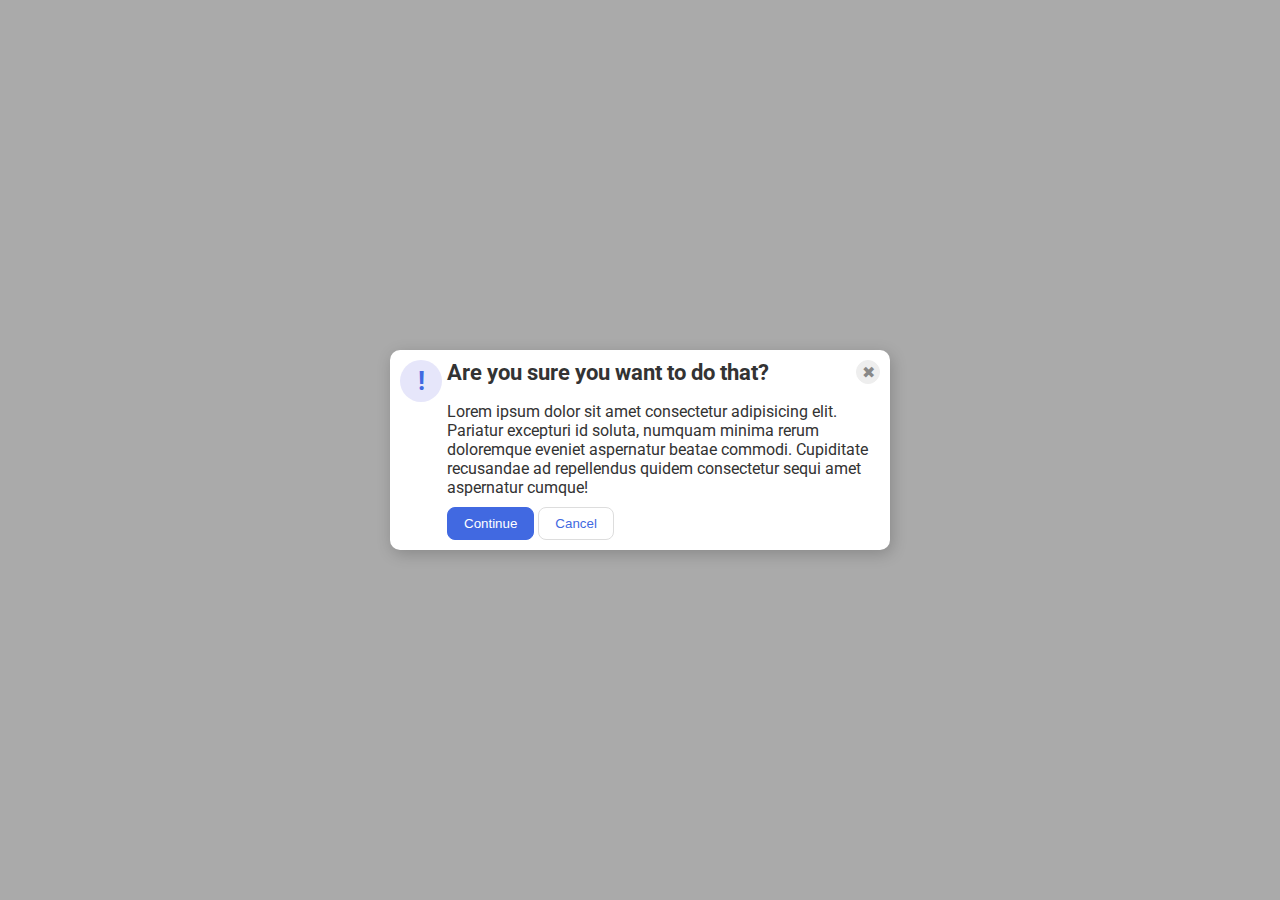
<file: flex/05-flex-modal/index.html>
<!DOCTYPE html>
<html lang="en">
  <head>
    <meta charset="UTF-8">
    <meta http-equiv="X-UA-Compatible" content="IE=edge">
    <meta name="viewport" content="width=device-width, initial-scale=1.0">
    <link rel="stylesheet" href="style.css">
    <title>Modal</title>
  </head>
  <body>
    <div class="modal">
      <div class="info">
        <div class="icon">!</div>
        <div class="header">Are you sure you want to do that?</div>
        <button class="close-button">✖</button>
      </div>
      <div class="content">
        <div class="text">Lorem ipsum dolor sit amet consectetur adipisicing elit. Pariatur excepturi id soluta, numquam minima rerum doloremque eveniet aspernatur beatae commodi. Cupiditate recusandae ad repellendus quidem consectetur sequi amet aspernatur cumque!</div>
        <button class="continue">Continue</button>
        <button class="cancel">Cancel</button>
      </div>
    </div>
  </body>
</html>
</file>
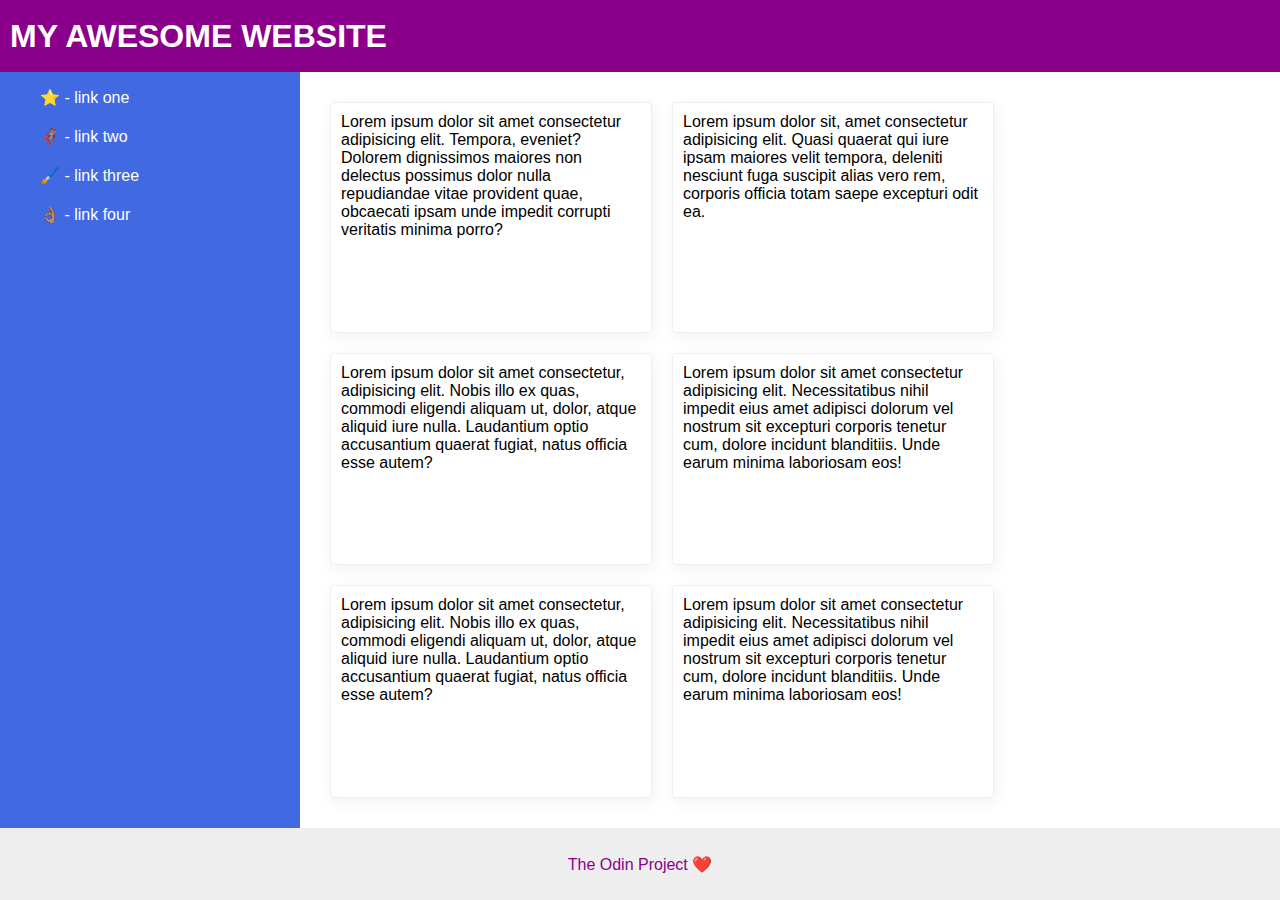
<file: flex/07-flex-layout-2/index.html>
<!DOCTYPE html>
<html lang="en">
  <head>
    <meta charset="UTF-8">
    <meta http-equiv="X-UA-Compatible" content="IE=edge">
    <meta name="viewport" content="width=device-width, initial-scale=1.0">
    <title>The Holy Grail</title>
    <link rel="stylesheet" href="style.css">
  </head>
  <body>
    <div class="header">
      MY AWESOME WEBSITE
    </div>
    
    <div class="page-content">
      <div class="sidebar">
        <ul>
          <li><a href="#">⭐ - link one</a></li>
          <li><a href="#">🦸🏽‍♂️ - link two</a></li>
          <li><a href="#">🖌️ - link three</a></li>
          <li><a href="#">👌🏽 - link four</a></li>
        </ul>
      </div>
  
      <div class="card-container">
        <div class="card">Lorem ipsum dolor sit amet consectetur adipisicing elit. Tempora, eveniet? Dolorem dignissimos maiores non delectus possimus dolor nulla repudiandae vitae provident quae, obcaecati ipsam unde impedit corrupti veritatis minima porro?</div>
        <div class="card">Lorem ipsum dolor sit, amet consectetur adipisicing elit. Quasi quaerat qui iure ipsam maiores velit tempora, deleniti nesciunt fuga suscipit alias vero rem, corporis officia totam saepe excepturi odit ea.</div>
        <div class="card">Lorem ipsum dolor sit amet consectetur, adipisicing elit. Nobis illo ex quas, commodi eligendi aliquam ut, dolor, atque aliquid iure nulla. Laudantium optio accusantium quaerat fugiat, natus officia esse autem?</div>
        <div class="card">Lorem ipsum dolor sit amet consectetur adipisicing elit. Necessitatibus nihil impedit eius amet adipisci dolorum vel nostrum sit excepturi corporis tenetur cum, dolore incidunt blanditiis. Unde earum minima laboriosam eos!</div>
        <div class="card">Lorem ipsum dolor sit amet consectetur, adipisicing elit. Nobis illo ex quas, commodi eligendi aliquam ut, dolor, atque aliquid iure nulla. Laudantium optio accusantium quaerat fugiat, natus officia esse autem?</div>
        <div class="card">Lorem ipsum dolor sit amet consectetur adipisicing elit. Necessitatibus nihil impedit eius amet adipisci dolorum vel nostrum sit excepturi corporis tenetur cum, dolore incidunt blanditiis. Unde earum minima laboriosam eos!</div>
        </div>
    </div>
    
    <div class="footer">
      The Odin Project ❤️
    </div>
  </body>
</html>
</file>
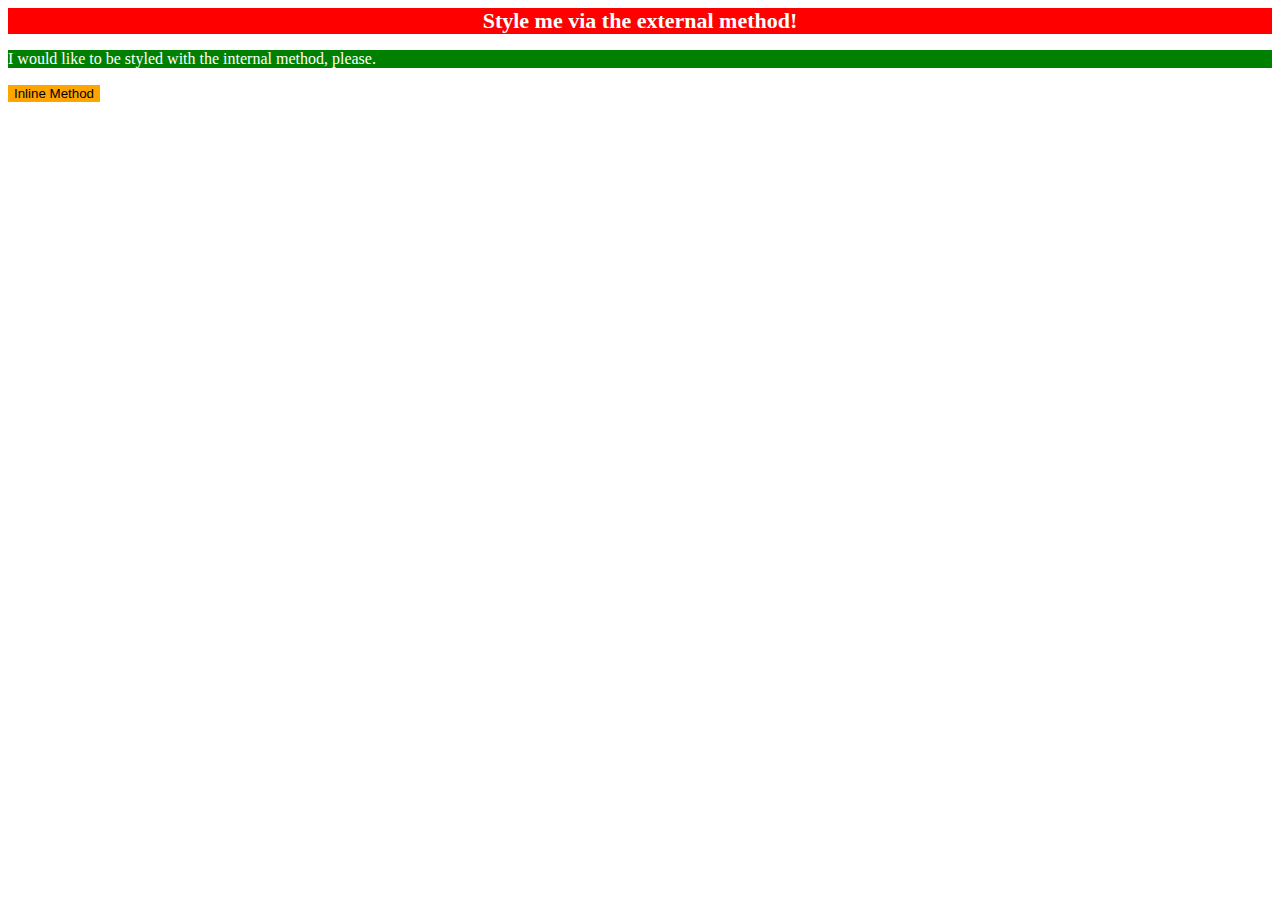
<file: foundations/01-css-methods/index.html>
<!DOCTYPE html>
<html lang="en">
  <head>
    <meta charset="UTF-8">
    <meta http-equiv="X-UA-Compatible" content="IE=edge">
    <meta name="viewport" content="width=device-width, initial-scale=1.0">
    <title>Methods for Adding CSS</title>
    <style>
      p{
        background-color: green;
        color: white;
      }
    </style>
    <link rel="stylesheet" href="style.css">
  </head>
  <body>
    <div>Style me via the external method!</div>
    <p>I would like to be styled with the internal method, please.</p>
    <button style="background-color: orange; border: none;">Inline Method</button>
  </body>
</html>
</file>
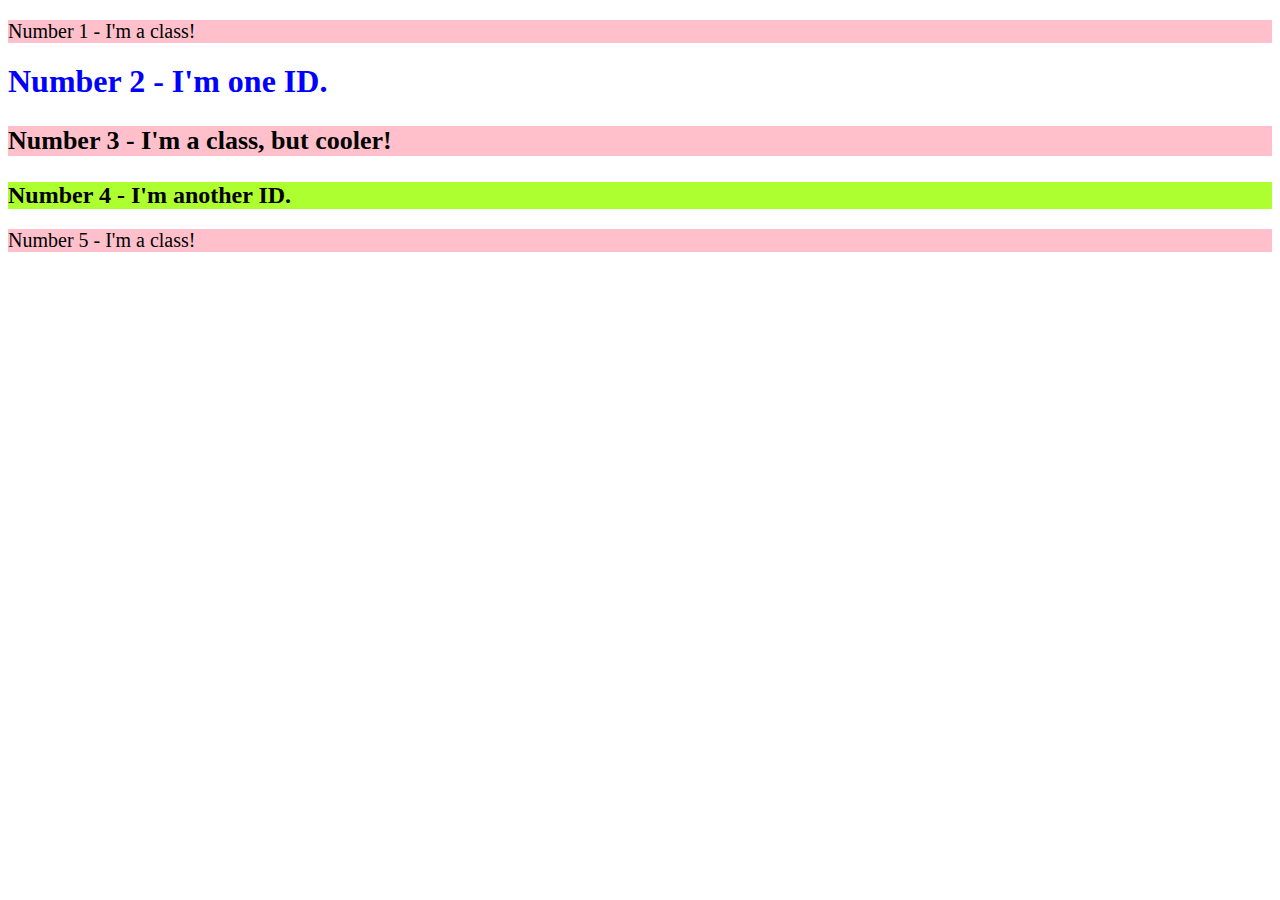
<file: foundations/02-class-id-selectors/index.html>
<!DOCTYPE html>
<html lang="en">
  <head>
    <meta charset="UTF-8">
    <meta http-equiv="X-UA-Compatible" content="IE=edge">
    <meta name="viewport" content="width=device-width, initial-scale=1.0">
    <title>Class and ID Selectors</title>
    <link rel="stylesheet" href="style.css">
  </head>
  <body>
    <p class="pink number-1">Number 1 - I'm a class!</p>
    <div id="first">Number 2 - I'm one ID.</div>
    <p class="pink number-3">Number 3 - I'm a class, but cooler!</p>
    <div id="second">Number 4 - I'm another ID.</div>
    <p class="pink number-1">Number 5 - I'm a class!</p>
  </body>
</html>
</file>
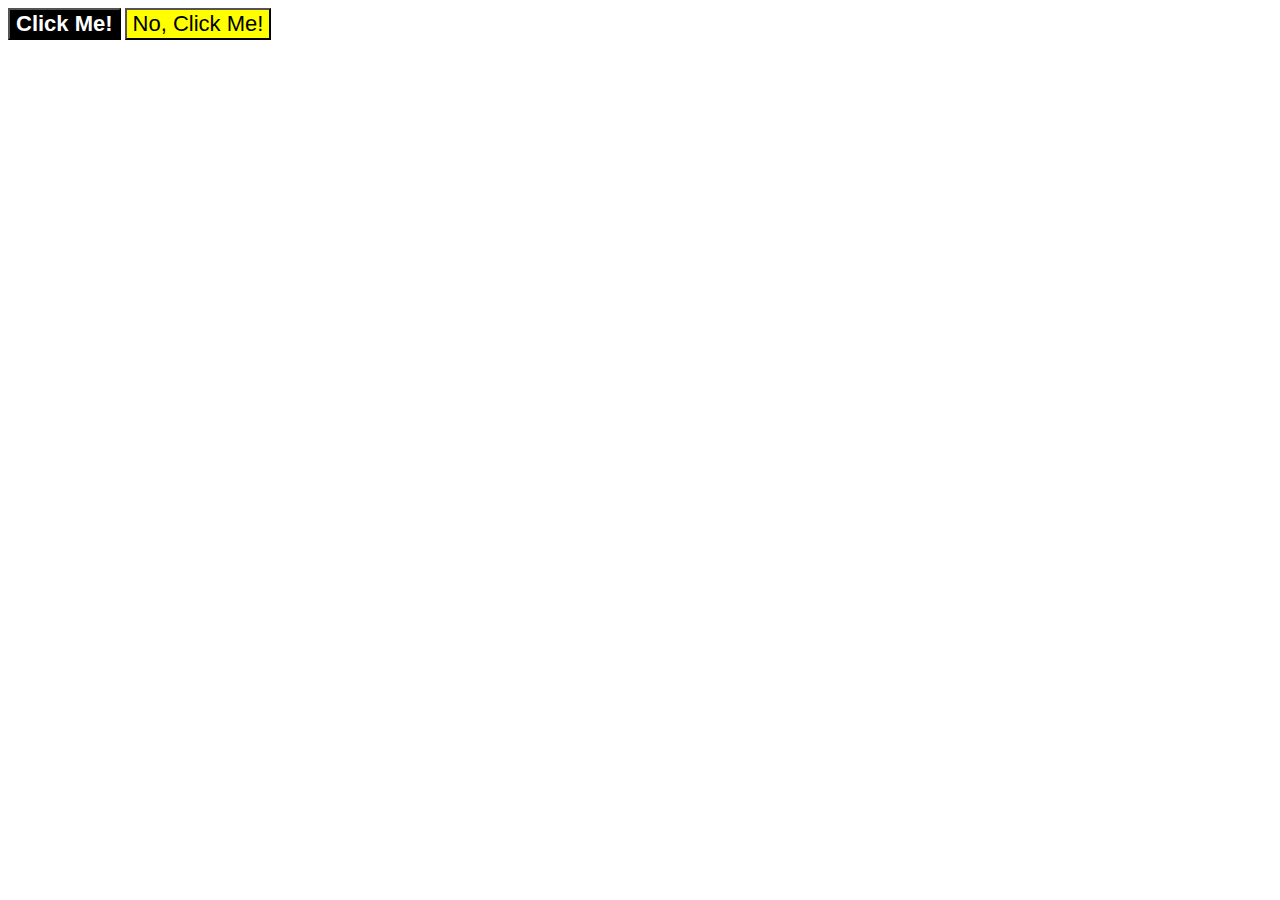
<file: foundations/03-grouping-selectors/index.html>
<!DOCTYPE html>
<html lang="en">
  <head>
    <meta charset="UTF-8">
    <meta http-equiv="X-UA-Compatible" content="IE=edge">
    <meta name="viewport" content="width=device-width, initial-scale=1.0">
    <title>Grouping Selectors</title>
    <link rel="stylesheet" href="style.css">
  </head>
  <body>
    <button class="first-btn">Click Me!</button>
    <button class="second-btn">No, Click Me!</button>
  </body>
</html>
</file>
<file: flex/05-flex-modal/style.css>
@import url('https://fonts.googleapis.com/css2?family=Roboto:wght@400;700&display=swap');

html, body {
  height: 100%;
}

body {
  font-family: Roboto, sans-serif;
  margin: 0;
  background: #aaa;
  color: #333;
  /* I'll give you this one for free lol */
  display: flex;
  align-items: center;
  justify-content: center;
}

.modal {
  background: white;
  width: 480px;
  border-radius: 10px;
  box-shadow: 2px 4px 16px rgba(0,0,0,.2);
  padding: 10px;
}

.icon {
  color: royalblue;
  font-size: 26px;
  font-weight: 700;
  background: lavender;
  width: 42px;
  height: 42px;
  border-radius: 50%;
  display: flex;
  align-items: center;
  justify-content: center;
}

.close-button {
  background: #eee;
  border-radius: 50%;
  color: #888;
  font-weight: 400;
  font-size: 16px;
  height: 24px;
  width: 24px;
  display: flex;
  align-items: center;
  justify-content: center;
  border: 1px solid #eee;
  padding: 0;
}

button {
  cursor: pointer;
  padding: 8px 16px;
  border-radius: 8px;
}

button.continue {
  background: royalblue;
  border: 1px solid royalblue;
  color: white;
}

button.cancel {
  background: white;
  border: 1px solid #ddd;
  color: royalblue;
}

.info{
  display: flex;
  justify-content: flex-start;
  align-items: flex-start;
  gap: 5px;
}

.header{
  margin-right: auto;
  font-weight: bold;
  /*align-self: center;*/
  font-size: 22px;
}

.content{
  margin-left: 47px
}

.content .text{
  margin-bottom: 10px;
}
</file>
<file: flex/07-flex-layout-2/style.css>
body {
  font-family: -apple-system, BlinkMacSystemFont, 'Segoe UI', Roboto, Oxygen, Ubuntu, Cantarell, 'Open Sans', 'Helvetica Neue', sans-serif;
  margin: 0;
  min-height: 100vh;
  display: flex;
  flex-direction: column;
}

.header {
  height: 72px;
  background: darkmagenta;
  color: white;
  font-size: 32px;
  font-weight: 900;
  display: flex;
  align-items: center;
  padding-left: 10px;
}

.page-content{
  display: flex;
  flex-grow: 1;
}

.card-container{
  display: flex;
  flex-wrap: wrap;
  gap: 20px;
  padding: 30px;
}

.footer {
  height: 72px;
  background: #eee;
  color: darkmagenta;
  display: flex;
  justify-content: center;
  align-items: center;
}

.sidebar {
  min-width: 300px;
  background: royalblue;
  box-sizing: border-box;
}

.sidebar ul li{
  list-style-type: none;
  padding-bottom: 20px;
}

.sidebar ul a{
  text-decoration: none;
  color: #fff;
  text-align: left;
}

.card {
  border: 1px solid #eee;
  box-shadow: 2px 4px 16px rgba(0,0,0,.06);
  border-radius: 4px;
  width: 300px;
  padding: 10px;
}
</file>
<file: foundations/01-css-methods/style.css>
div{
    background-color: red;
    color: white;
    text-align: center;
    font-size: 22px;
    font-weight: 700;
}
</file>
<file: foundations/02-class-id-selectors/style.css>
.pink{
    background-color: pink;
}

#first{
    color: blue;
    font-size: 32px;
    font-weight: bold;
}

#second{
    background-color: greenyellow;
    font-size: 24px;
    font-weight: bold;
}

.number-1{
    font-size: 20px;
}

.number-3{
    font-size: 26px;
    font-weight: bold;
}
</file>
<file: foundations/03-grouping-selectors/style.css>
.first-btn,
.second-btn{
    font-size: 22px;
}

.first-btn{
    background-color: #000;
    color: #fff;
    font-weight: bold;
}

.second-btn{
    background-color: yellow;
}
</file>
